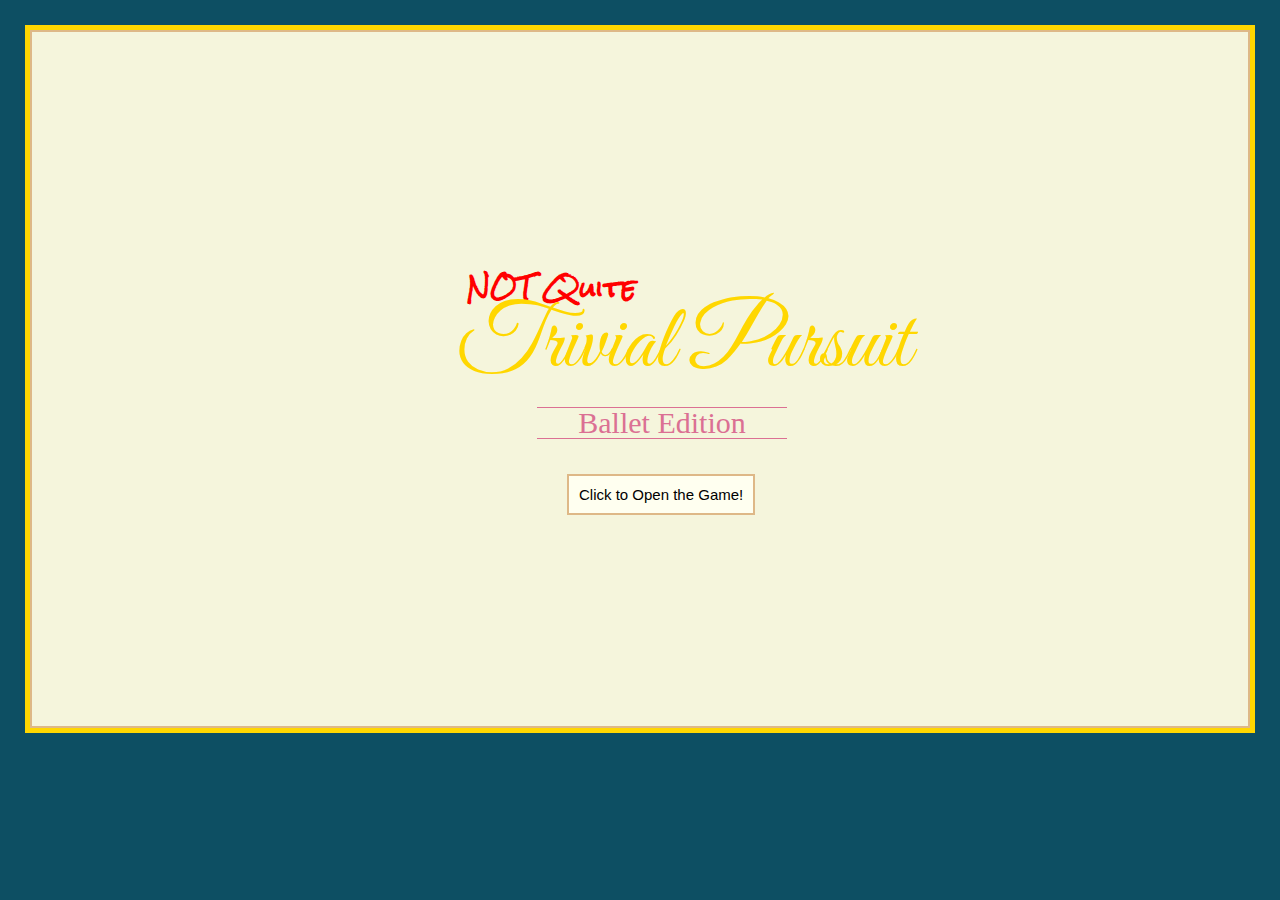
<file: enter.html>
<!DOCTYPE html>
<html lang="en">
<head>
    <meta charset="UTF-8">
    <meta name="viewport" content="width=device-width, initial-scale=1.0">
    <meta http-equiv="X-UA-Compatible" content="ie=edge">
    <title>Document</title>

     
<link rel="stylesheet" type="text/css" href="assets/css/reset.css">
<link rel="stylesheet" href="https://use.fontawesome.com/releases/v5.1.1/css/all.css" integrity="sha384-O8whS3fhG2OnA5Kas0Y9l3cfpmYjapjI0E4theH4iuMD+pLhbf6JI0jIMfYcK3yZ" crossorigin="anonymous">         
<link href="https://fonts.googleapis.com/css?family=Bangers|Luckiest+Guy|Shrikhand" rel="stylesheet">
<link href="https://fonts.googleapis.com/css?family=Amatic+SC|Gochi+Hand|Nothing+You+Could+Do|Rock+Salt|Great+Vibes" rel="stylesheet">
<link rel="stylesheet" type="text/css" href="assets/css/style.css">

</head>
<body>

    <!-- ADD HERO IMAGE -->

<div class="contain" id="hold">
    <div id="NQ">NOT Quite</div>
        <h1 id="trivial">Trivial Pursuit</h1>
        <br>
        <h1 id="dance1">Ballet Edition</h1>
        <br>
    <div>
        <br>
        <br>
        <a href="index.html" id="open">Click to Open the Game!</a></div>
 </div>

<!--  LINK BOOTSTRAP ENTER PAGE. BACKGROUND GAME BOX -->

</body>


</html>
</file>
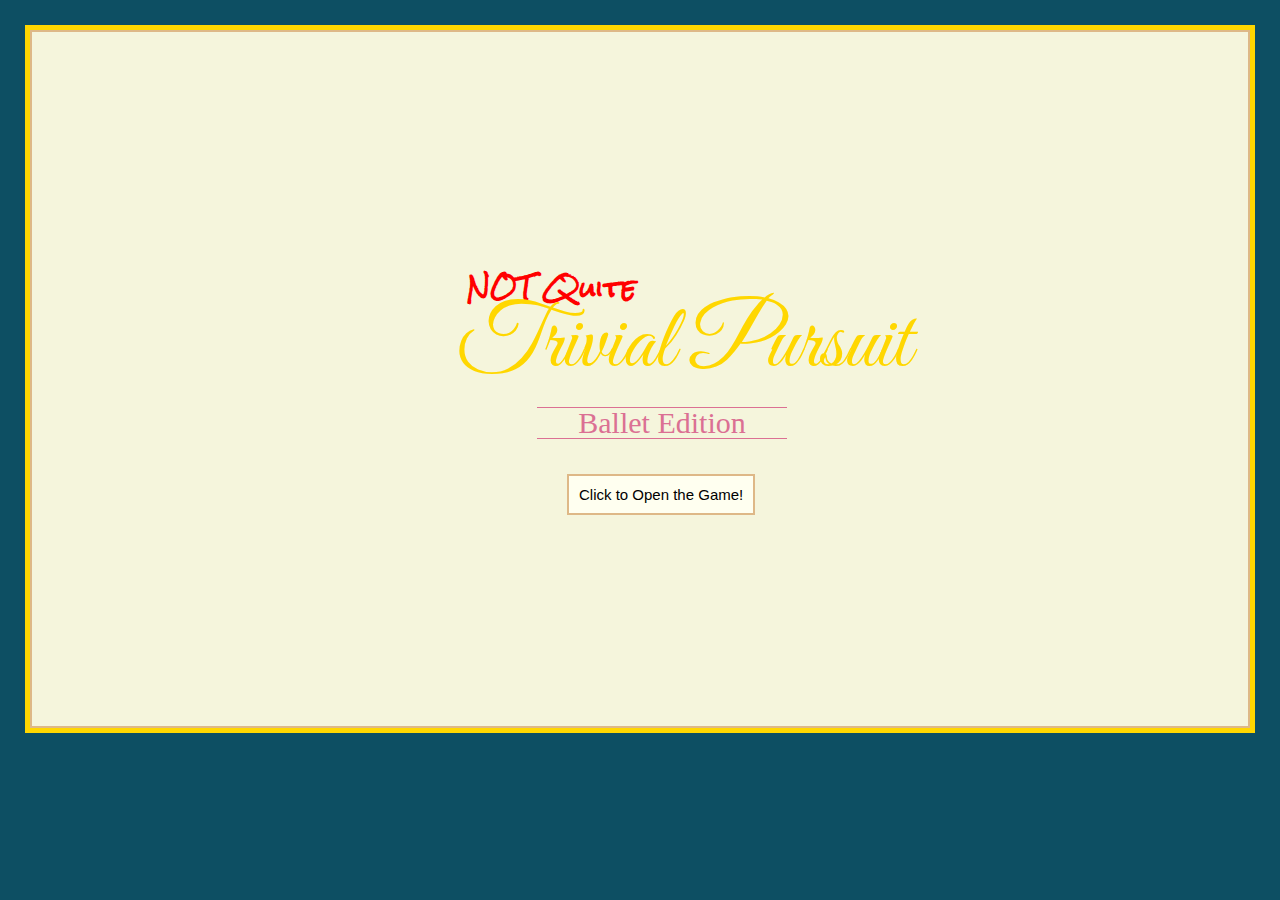
<file: game.html>
<!DOCTYPE html>
<html lang="en">
<head>
    <meta charset="UTF-8">
    <meta name="viewport" content="width=device-width, initial-scale=1.0">
    <meta http-equiv="X-UA-Compatible" content="ie=edge">
    <title>Document</title>

     
<link rel="stylesheet" type="text/css" href="assets/css/reset.css">
<link rel="stylesheet" href="https://use.fontawesome.com/releases/v5.1.1/css/all.css" integrity="sha384-O8whS3fhG2OnA5Kas0Y9l3cfpmYjapjI0E4theH4iuMD+pLhbf6JI0jIMfYcK3yZ" crossorigin="anonymous">         
<link href="https://fonts.googleapis.com/css?family=Bangers|Luckiest+Guy|Shrikhand" rel="stylesheet">
<link href="https://fonts.googleapis.com/css?family=Amatic+SC|Gochi+Hand|Nothing+You+Could+Do|Rock+Salt|Great+Vibes" rel="stylesheet">
<link rel="stylesheet" type="text/css" href="assets/css/style.css">

</head>
<body>

    <!-- ADD HERO IMAGE -->

<div class="contain" id="hold">
    <div id="NQ">NOT Quite</div>
        <h1 id="trivial">Trivial Pursuit</h1>
        <br>
        <h1 id="dance1">Ballet Edition</h1>
        <br>
    <div>
        <br>
        <br>
        <a href="index.html" id="open">Click to Open the Game!</a></div>
 </div>

<!--  LINK BOOTSTRAP ENTER PAGE. BACKGROUND GAME BOX -->

</body>


</html>
</file>
<file: assets/css/style.css>
body{
background-color: rgb(13, 79, 99)       !important;
height: 100%                  !important;
border-width: 5px             !important;
border-color: gold          !important;
border-style: solid           !important;
margin: 25px                    !important;
cursor: pointer                 !important;
} 

#hold{

height: 300px;  
padding-left: 25%;
padding-top: 20%; 
}


#open {

border-style: solid;
padding:10px;
margin-bottom: 50px;
background-color: ivory; 
border-color: burlywood;
border-width: 2px;
color:black;
font-size: 15px;
text-decoration: none;
font-family: Arial, Helvetica, sans-serif;
margin-left: 230px;
}

#NQ {
font-family: 'Rock Salt', cursive      !important;
color: red                           !important;
font-size: 25px                         !important;
font-weight: bold;
margin-left: 130px;
}


h1 {
font-family: 'Great Vibes', cursive     !important;                       
color: gold                           !important;
}

#trivial {
font-size: 90px                         !important;
margin-left: 120px;
}

#dance1 {
margin-left: 200px;
color: palevioletred               !important;
font-family:Georgia, 'Times New Roman', Times, serif   !important;
font-size: 30px;
border-top-style: solid;
border-bottom-style: solid;
border-width: 1px;
text-align: center;
width: 250px;
}


#dance {

color: palevioletred               !important;
font-family:Georgia, 'Times New Roman', Times, serif   !important;
font-size: 30px;
border-top-style: solid;
border-bottom-style: solid;
border-width: 1px;
text-align: center;
width: 250px;
}

hr {

width: 30%;
}


h4 {
color: black;
font-size: 15px              !important;
font-family: 'Times New Roman', Times, serif;
padding: 10px;
}

#start-button {    /* play-button fix the h4 tag*/
font-size: 15px;
font-family: Arial, Helvetica, sans-serif;
margin-left: 180px;
border-style: solid;
padding: 5px;
background-color: pink;
}

#cbody {
height: 550px;
width: 550px;
margin-top: 50px;
}

#java {
font-size: 18px                                     !important;
font-family: 'Times New Roman', Times, serif       !important;
color: black                                       !important;
height: 100%;
padding-left: 25px;
padding-right: 25px;
}

header {

margin-top: 50px;
margin-left: 30px      !important;
}

#NQ2 {
font-family: 'Rock Salt', cursive      !important;
color: red                           !important;
font-size: 25px                         !important;
font-weight: bold;
}
    

#trivial2 {
font-size: 90px                         !important;
}



#C {
color: rgb(92, 69, 5);
background: goldenrod;
border: burlywood;
border-style: solid;
font-size: 25px;
width: 60px;
height: 60px;
-webkit-border-radius: 25px;
-moz-border-radius: 25px; 
border-radius: 30px;
font-family:'Times New Roman', Times, serif;
text-align: center;
padding-top: 7px;
margin-top: 30px;
}



#content {
background-color: beige;
border-style: solid;
border-width: 2px;
border-color: burlywood;
padding-top: 10px;
padding-bottom: 200px;
padding-left: 30px;
margin-left: 50px;
height: 95%;
}

.contain {
background-color: beige;
border-style: solid;
border-width: 2px;
border-color: burlywood;
padding-top: 10px;
padding-bottom: 150px;
}

.col-md-9 {

height: 680px;

}

span {
font-family: 'Times New Roman', Times, serif;
color:black;
}

#arrowNextQuestion {
display: none;
block-size: 20%;
margin-left: 20px;
}

#left {

top: 22px;

}


/* classes and IDs from JS; image styling: ADD HERE ***********************************************/


#currentQuestion, .thisChoice, #question, h2,
h3, #timeLeft, #message, #correctedAnswer, #final, 
#correct, #incorrect, #unanswered, h4, #correctAnswers, 
#incorrectAnswers, #finalMessage, #startOverButton {
font-size: 15px;
color:black;
font-weight: bold;
font-family: Arial, Helvetica, sans-serif;


}


#timeLeft {
margin-top: 20px;
margin-left: 20px;

}


@media screen and (max-width: 740px) {


#open {
font-size: 15px   !important;
display: none;
}

#trivial {
font-size: 40px   !important;
float:left;
}

#dance1 {
font-size: 15px   !important;
float: left;
display:none;

}

#NQ {
font-size: 15px   !important;
float: left;


}
}
</file>
